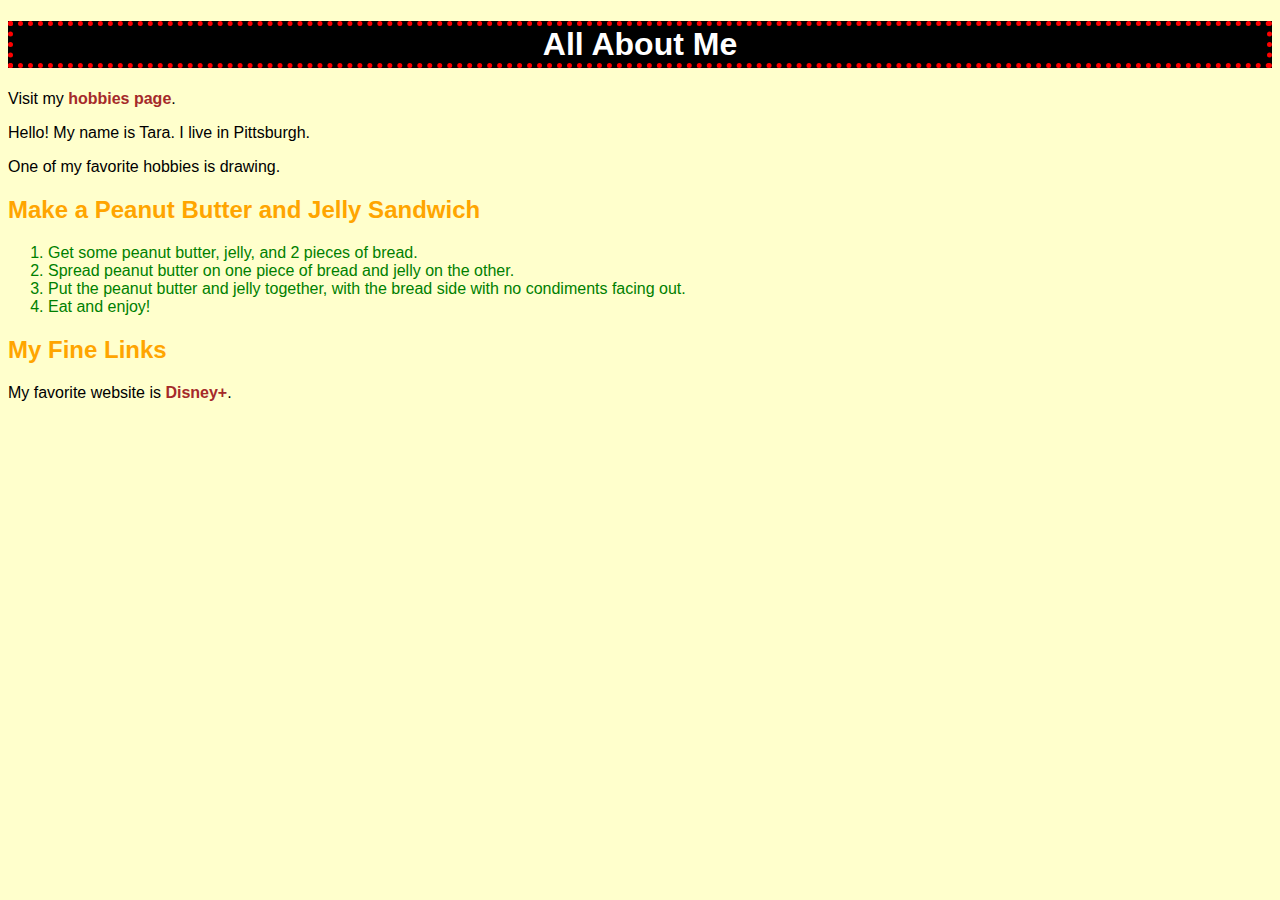
<file: index.html>
<!DOCTYPE html>
<html lang="en">
<head>
    <meta charset="UTF-8">
    <meta name="viewport" content="width=device-width, initial-scale=1.0">
    <meta http-equiv="X-UA-Compatible" content="ie=edge">
    <link rel="stylesheet" href="index.css">
    <title>My first web page</title>
</head>
<body>
    <h1>All About Me</h1>

    <p>Visit my <a href="hobbies.html">hobbies page</a>. </p>

    <p>Hello! My name is Tara. I live in Pittsburgh. </p>

    <p>One of my favorite hobbies is drawing.</p>

    <h2>Make a Peanut Butter and Jelly Sandwich</h2>
    <ol>
        <li>Get some peanut butter, jelly, and 2 pieces of bread.</li>
        <li>Spread peanut butter on one piece of bread and jelly on the other.</li>
        <li>Put the peanut butter and jelly together, with the bread side with no condiments facing out.</li>
        <li>Eat and enjoy!</li>
    </ol>
    <h2>My Fine Links</h2>

    <p>My favorite website is <a href="https://www.disneyplus.com/" target="_blank">Disney+</a>.</p>

</body>
</html>
</file>
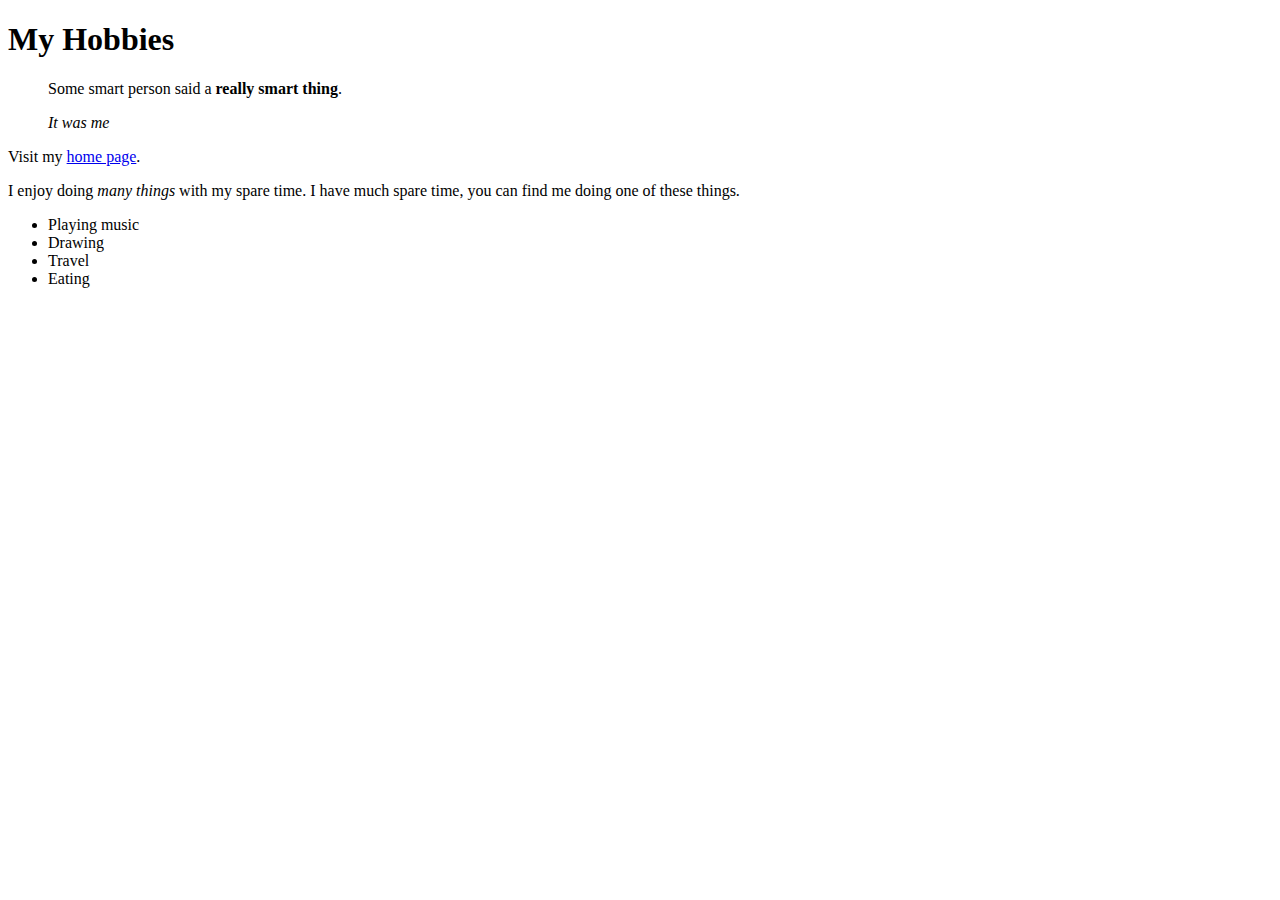
<file: hobbies.html>
<!DOCTYPE html>
<html lang="en">
<head>
    <meta charset="UTF-8">
    <meta name="viewport" content="width=device-width, initial-scale=1.0">
    <meta http-equiv="X-UA-Compatible" content="ie=edge">
    <title>My Hobbies</title>
</head>
<body>
    <h1>My Hobbies</h1>

    <blockquote>
        <p>Some smart person said a <strong>really smart thing</strong>.</p>
        <cite>It was me</cite>
    </blockquote>

    <p>Visit my <a href="index.html">home page</a>.</p>
    <p>I enjoy doing <em>many things</em> with my spare time. I have much spare time, you can find me doing one of these things.</p>
    <ul>
        <li>Playing music</li>
        <li>Drawing</li>
        <li>Travel</li>
        <li>Eating</li>
    </ul>
</body>
</html>
</file>
<file: index.css>
/* my first css */

body {
    font-family: Arial, Helvetica, sans-serif;
    background-color: #ffffcc;
}

h1 {
    border: 5px dotted red;
    color: white;
}

cite {
    font-size: 1.5rem;
    font-weight: bold;
    color: black;
    background-color: white;
}
.bigbold {
    font-weight: bold;
    font-size: 1.3rem;
}
h2 {
    color: orange;
}
h3 {
    color: orange;
}
ol {
    color: green;
}
a {
    font-weight: bold;
    text-decoration: none;
    color: brown;
}
h1 {
    background-color: black;
    text-align: center;
}
</file>
